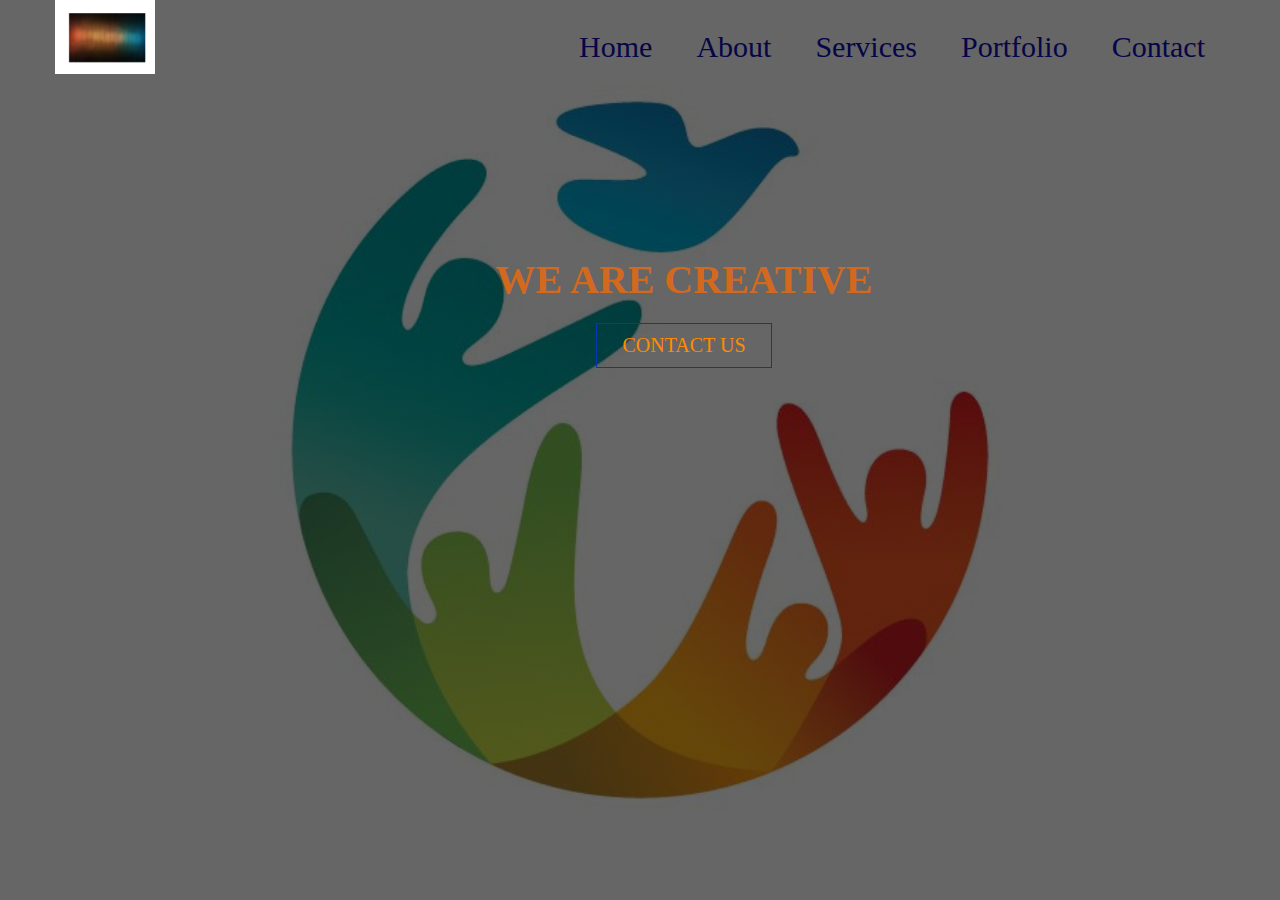
<file: index.html>
<!DOCTYPE html>
<html lang="en">
<head>
<meta charset="UTF-8">
<title>Webpage</title>
<link rel="stylesheet" href="style.css">
</head>
<body>
<header>
<div class="wrapper">
<div class="logo">
<img src="images/img.PNG" alt="">
</div>
<ul class="nav-area">
<li><a href="Home.html">Home</a></li>
<li><a href="About.html">About</a></li>
<li><a href="Services.html">Services</a></li>
<li><a href="Portfolio.html">Portfolio</a></li>
<li><a href="Contact.html">Contact</a></li>
</ul>
</div>
<div class="welcome-text">
<h1>We are creative</h1>
<a>Contact Us</a>
</div>
</header>
</body>
</html>
</file>
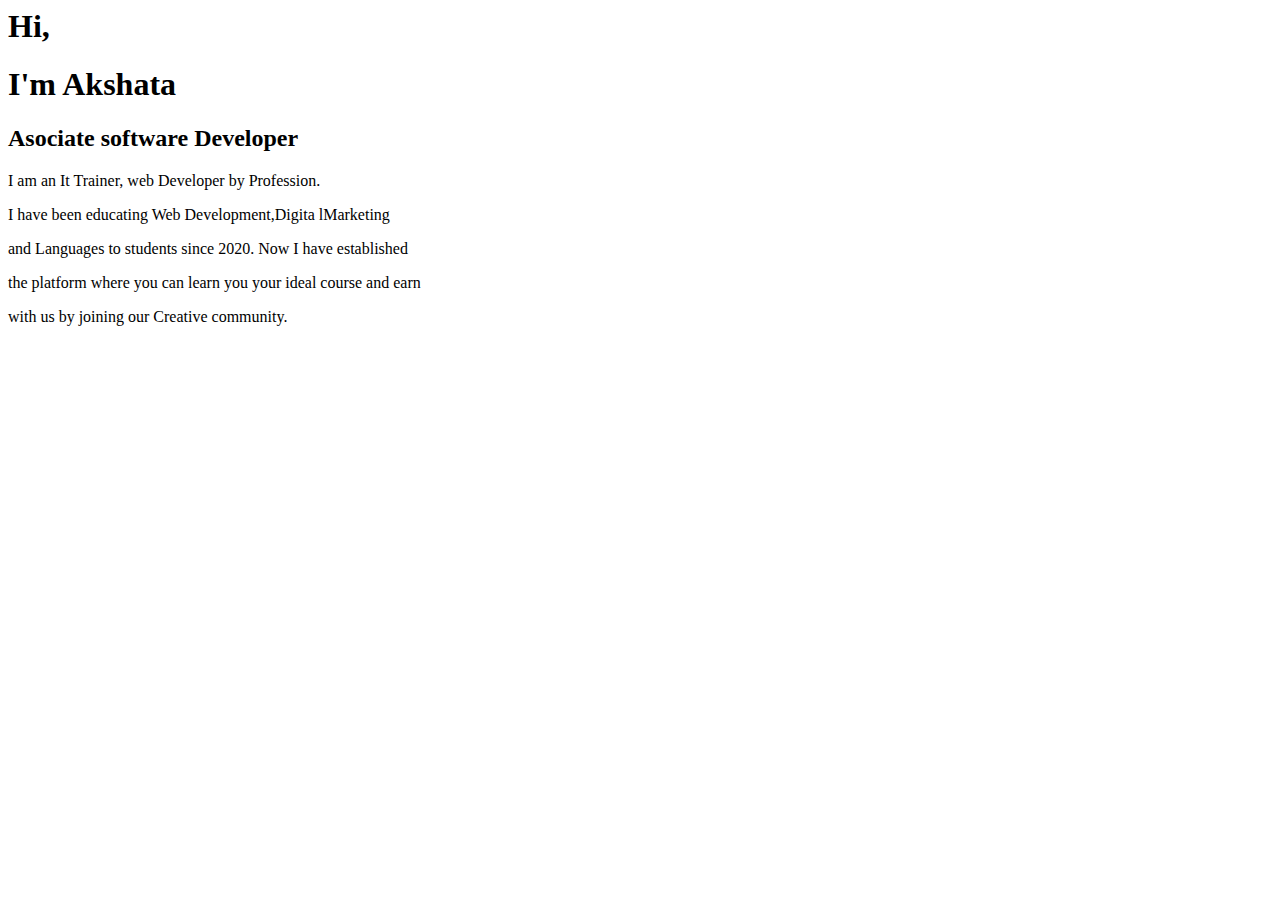
<file: About.html>
<html>
    <head>
        <meta charset="utf-8"/>
        <title>About Us Page</title>
    </head>
    <body>
        <h1>Hi,</h1>
        <h1>I'm Akshata</h1>
        <h2> Asociate software Developer </h2>
        <p>I am an It Trainer, web Developer by Profession.</p>
          <p>I have been educating Web Development,Digita lMarketing</p>
          <p>and Languages to students since 2020. Now I have established</p>
          <p>the platform where you can learn you your ideal course and earn</p>
          <p>with us by joining our Creative community.</p>
        </p>
    </body>
</html>
</file>
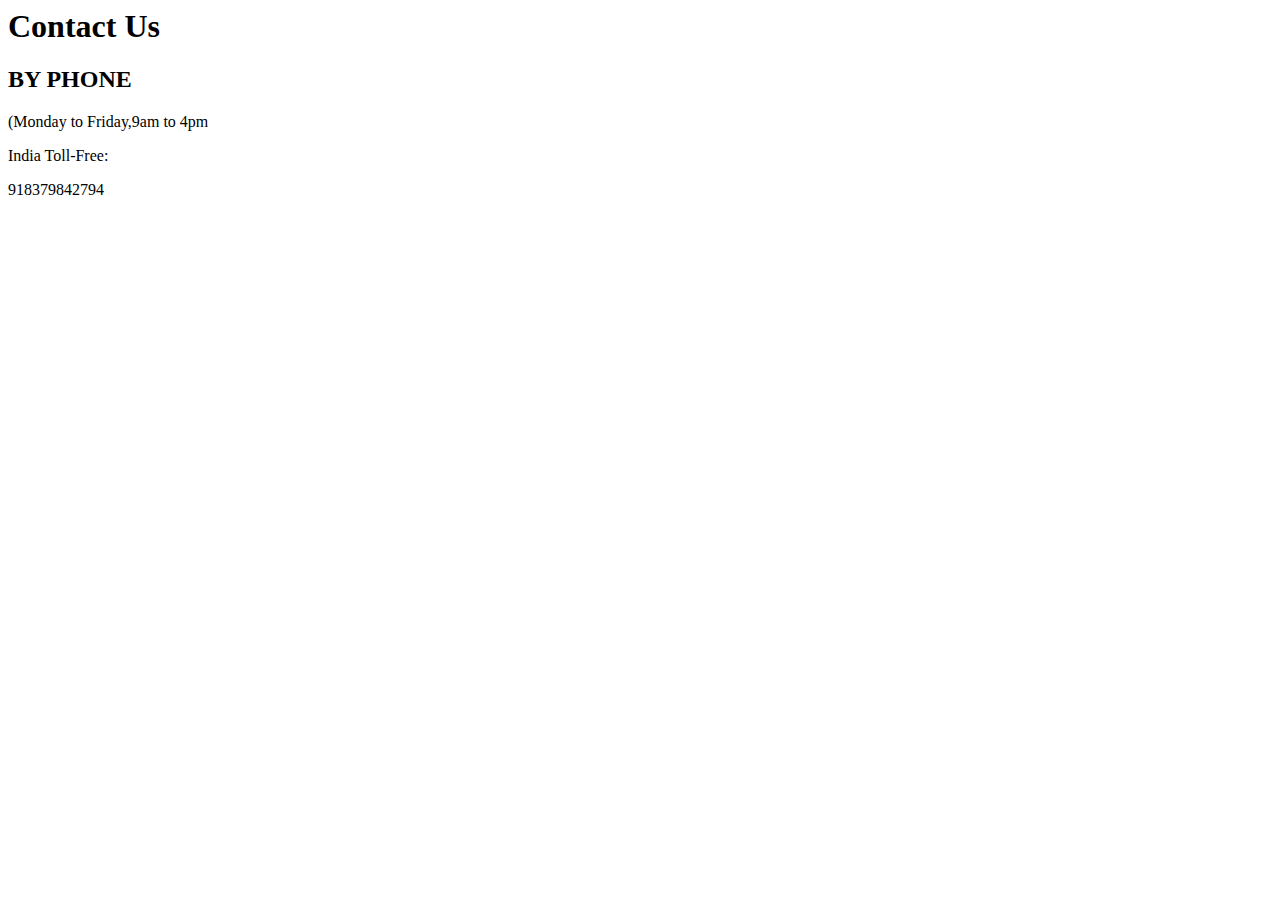
<file: Contact.html>
<html>
    <head>
        <meta charset="utf-8"/>
        <title>Contact Page</title>
    </head>
    <body>
        <h1>Contact Us</h1>
        <h2>BY PHONE</h2>
        <p>(Monday to Friday,9am to 4pm </p>
        <p>India Toll-Free:</p>
        <p>918379842794</p>
        
    </body>
</html>
</file>
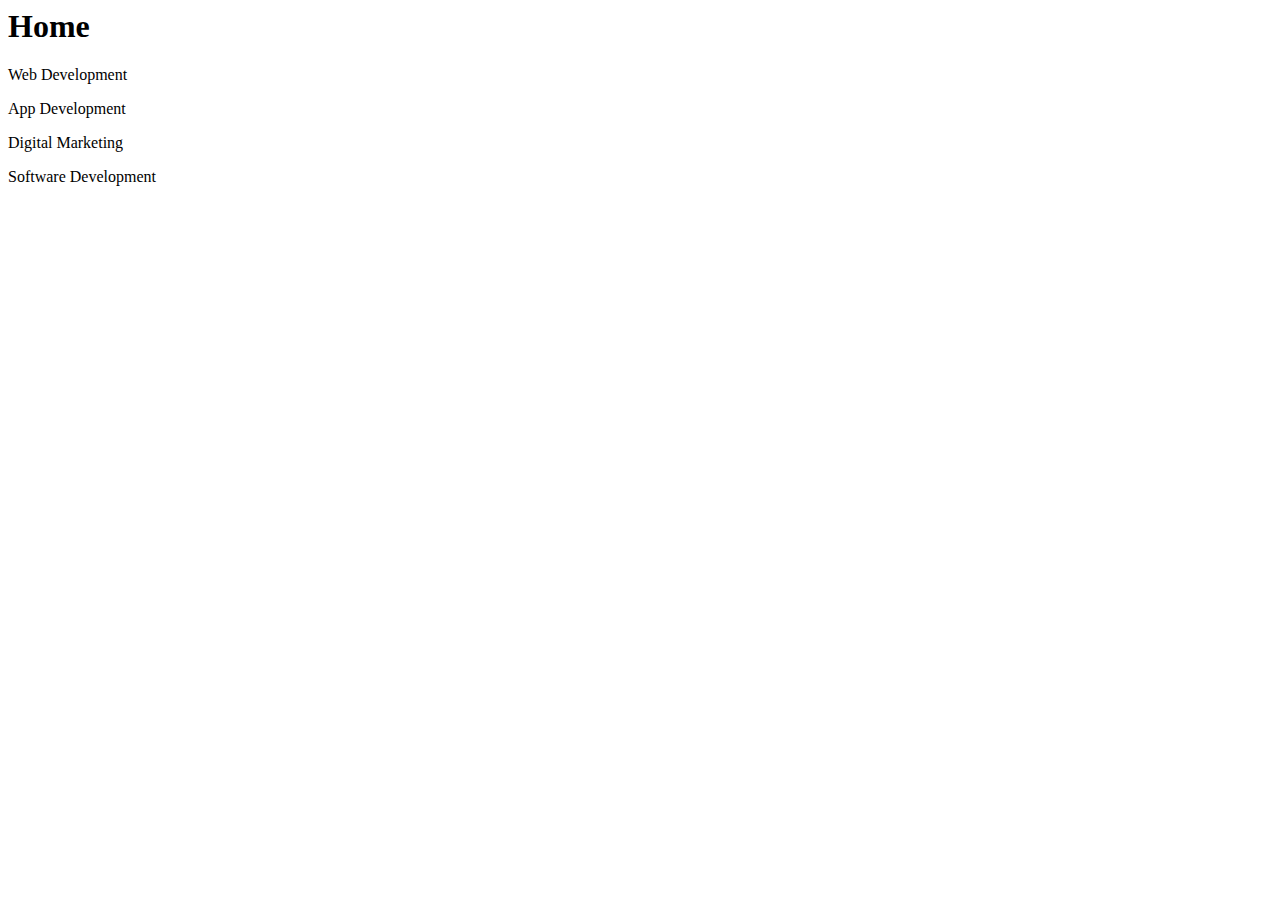
<file: Home.html>
<html>
    <head>
        <meta charset="utf-8"/>
        <title>Home Page</title>
    </head>
    <body>
        <h1>Home</h1>
        <p>Web Development</p>
        <p>App Development</p>
        <p>Digital Marketing</p>
        <p>Software Development</p>
    </body>
</html>
</file>
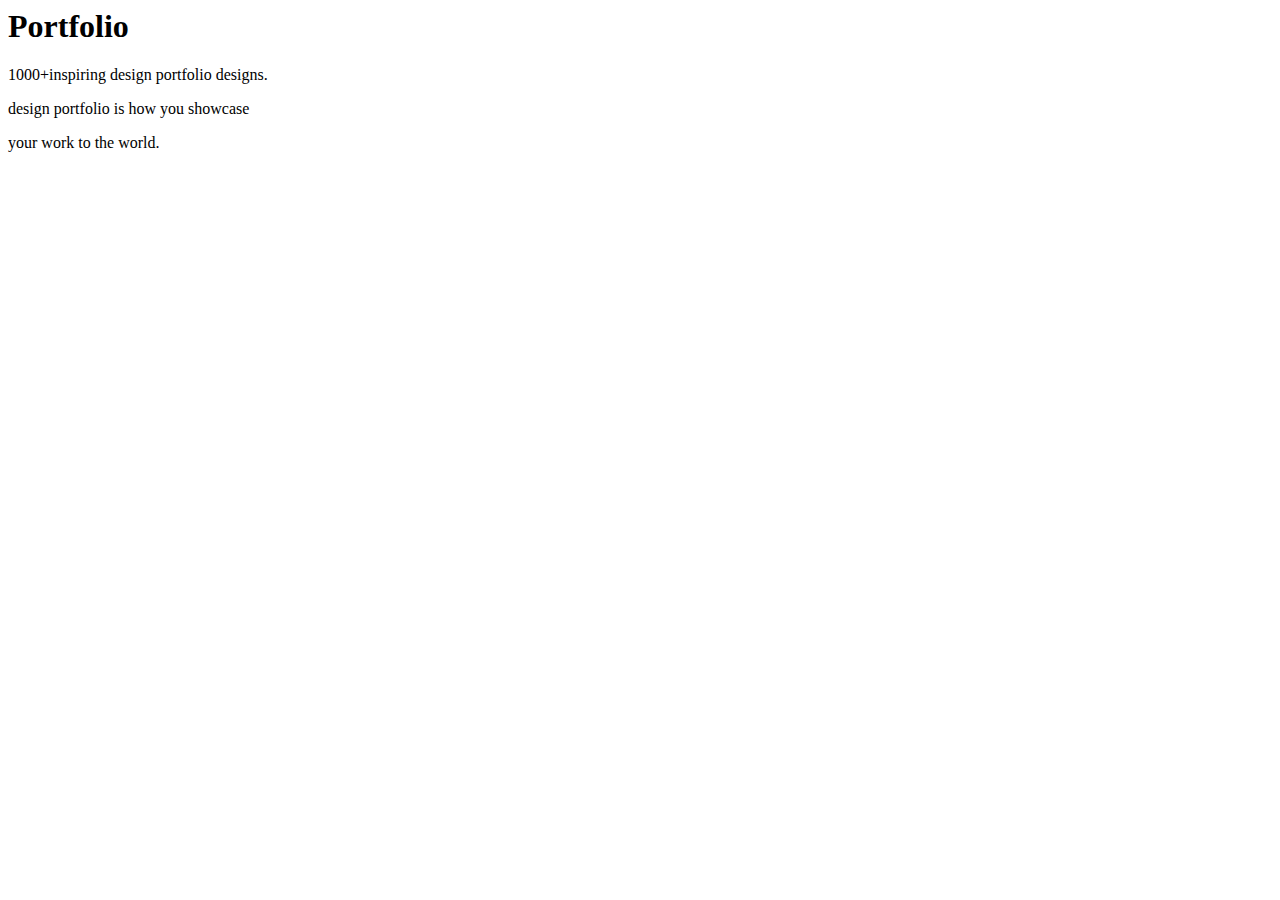
<file: Portfolio.html>
<html>
    <head>
        <meta charset="utf-8"/>
        <title>Contact Page</title>
    </head>
    <body>
        <h1>Portfolio</h1>
       <p>1000+inspiring design portfolio designs.</p>
        <p>design portfolio is how you showcase</p>
        <p>your work to the world.</p>
        
    </body>
</html>
</file>
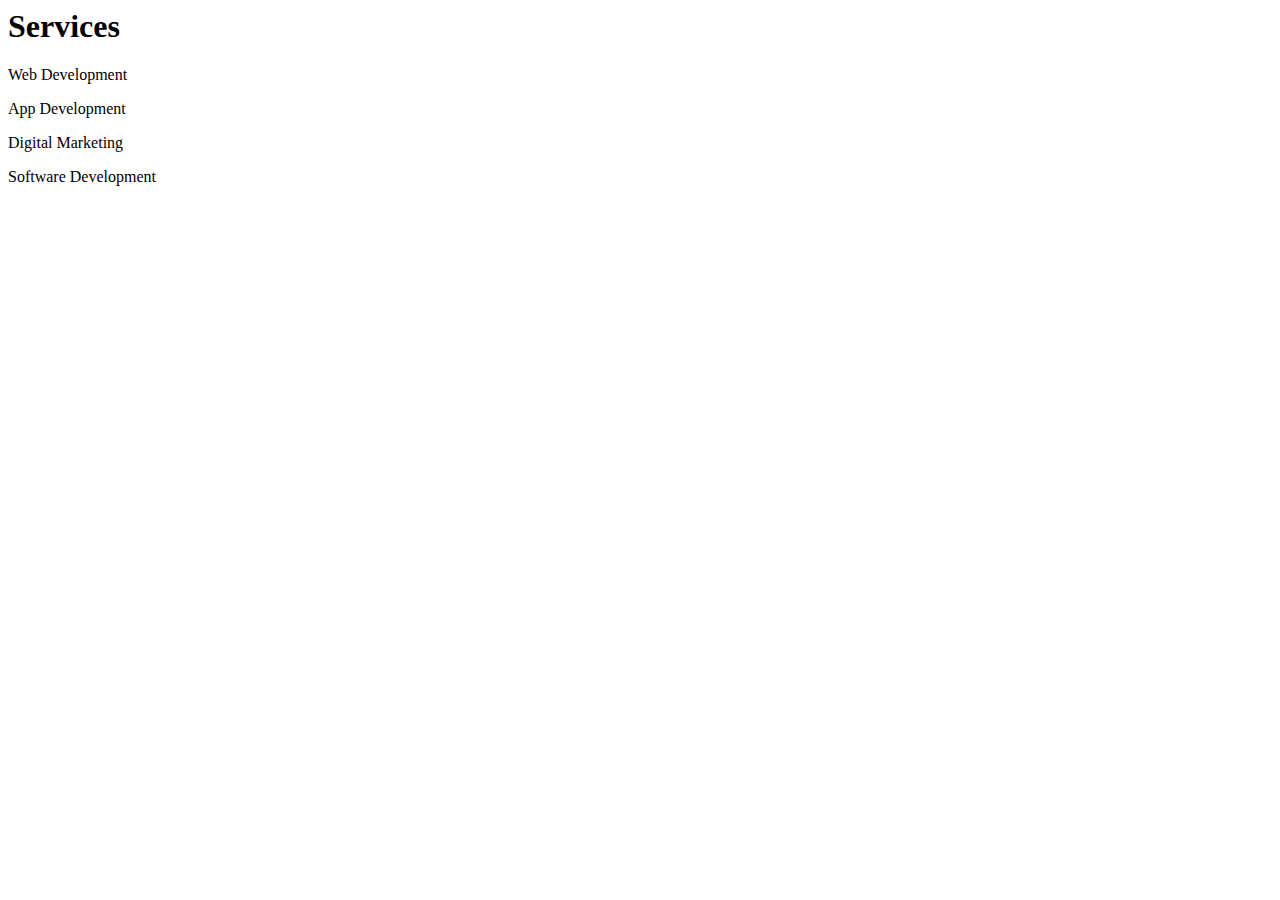
<file: Services.html>
<html>
    <head>
        <meta charset="utf-8"/>
        <title>Home Page</title>
    </head>
    <body>
        <h1>Services</h1>
        <p>Web Development</p>
        <p>App Development</p>
        <p>Digital Marketing</p>
        <p>Software Development</p>
    </body>
</html>
</file>
<file: style.css>
*{
    margin:0;
    padding:0;
    }
    .wrapper{
    width: 1170px;
    margin:auto;
    }
    header{
    background: linear-gradient(rgba(0,0,0,0.6),rgba(0,0,0,0.6)),url("images/logo.jpg");
    height: 100vh;
    -webkit-background-size: cover;
    background-size: "cover";
    background-position: center center;
    position: relative;
    }
    
.nav-area{
float: right;
list-style: none;
margin-top: 30px;
}
.nav-area li{
display:inline-block;
}
.nav-area li a{
color:rgb(5, 5, 71);
text-decoration: none;
padding: 5px 20px;
font-family: poppins;
font-size: 30px;
}
.nav-area li a:hover{
background: #fff;
color:purple
}
.logo img{
width:100px;
float:left;
height:auto;
}
.welcome-text{
position:absolute;
width:600px;
height:300px;
margin:20% 30%;
text-align:center;
}
.welcome-text h1{
text-align: center;
color:chocolate;
text-transform: uppercase;
font-size:40px;
}
.welcome-text a{
border: 1px solid rgb(7, 54, 182);
padding:10px 25px;
text-decoration: none;
text-transform: uppercase;
font-size: 20px;
margin-top: 20px;
display:inline-block;
color:darkorange;
}
.welcome-text a:hover{
background:rgb(7, 54, 182);
}
</file>
